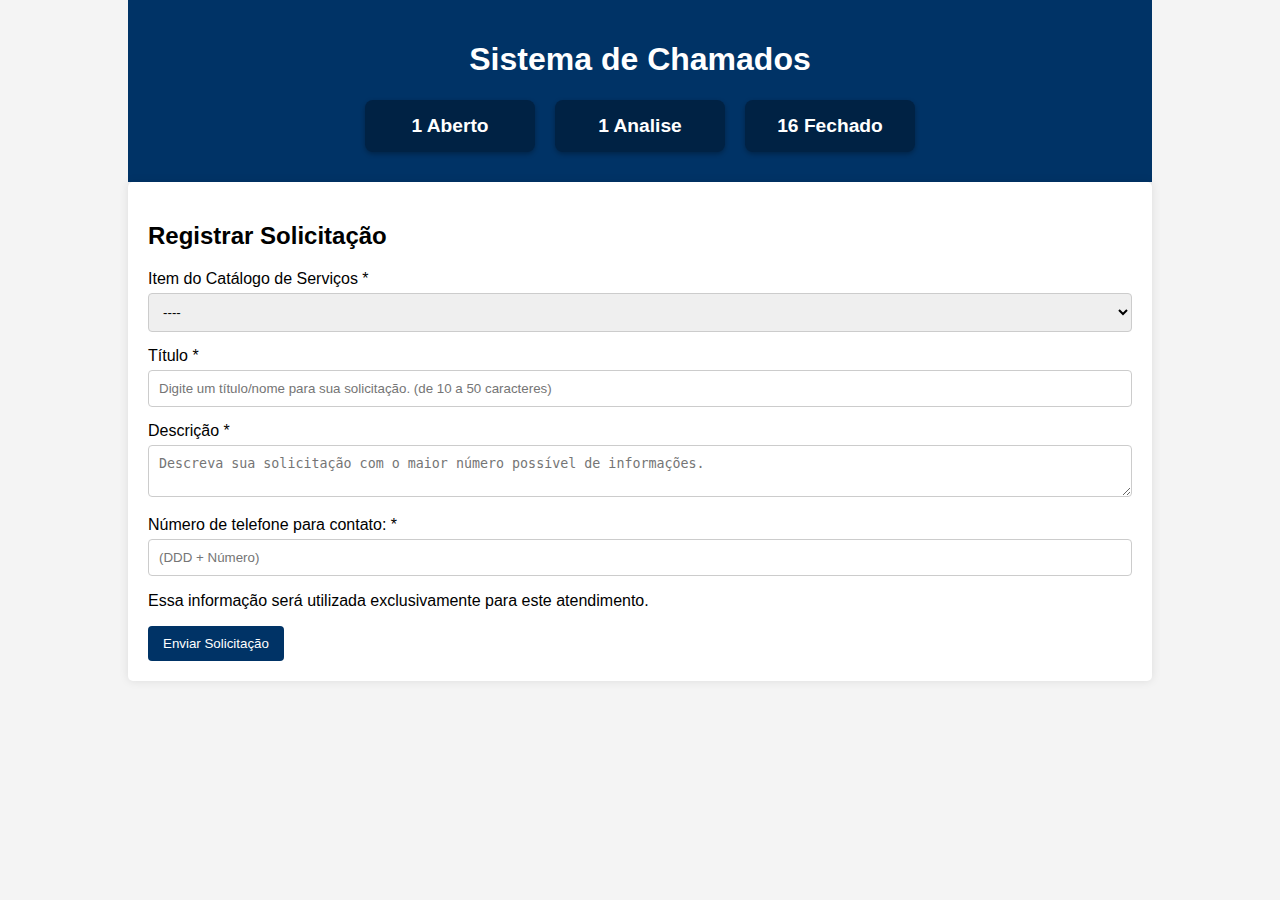
<file: frontend/index.html>
<!DOCTYPE html>
<html lang="pt-BR">
  <head>
    <meta charset="UTF-8" />
    <meta name="viewport" content="width=device-width, initial-scale=1.0" />
    <title>Registrar Solicitação</title>
    <link rel="stylesheet" href="styles.css" />
  </head>
  <body>
    <div class="container">
      <header class="header">
        <h1>Sistema de Chamados</h1>
        <div class="stats">
          <div
            class="stat"
            onclick="window.location.href='poschamado.html?status=aberto'"
          >
            1 Aberto
          </div>
          <div
            class="stat"
            onclick="window.location.href='poschamado.html?status=analise'"
          >
            1 Analise
          </div>
          <div
            class="stat"
            onclick="window.location.href='poschamado.html?status=fechado'"
          >
            16 Fechado
          </div>
        </div>
      </header>

      <main>
        <h2>Registrar Solicitação</h2>

        <form>
          <div class="form-group">
            <label for="servico">Item do Catálogo de Serviços *</label>
            <select id="servico" required>
              <option value="">----</option>
              <option value="item1">TOKEN EXPIRADO</option>
              <option value="item2">VPN EXPIRADA</option>
              <option value="item1">MANUTENCAO MAQUINA</option>
              <option value="item2">DARUMA/SCANNER</option>
              <option value="item1">VISITA APS</option>
              <option value="item2">AUTENTICADOR</option>
              <option value="item1">ATENDIMENTO REMOTO</option>
              <option value="item2">TROCA DE SENHA</option>
            </select>
          </div>

          <div class="form-group">
            <label for="titulo">Título *</label>
            <input
              type="text"
              id="titulo"
              required
              placeholder="Digite um título/nome para sua solicitação. (de 10 a 50 caracteres)"
            />
          </div>

          <div class="form-group">
            <label for="descricao">Descrição *</label>
            <textarea
              id="descricao"
              required
              placeholder="Descreva sua solicitação com o maior número possível de informações."
            ></textarea>
          </div>

          <div class="form-group">
            <label for="telefone">Número de telefone para contato: *</label>
            <input type="tel" id="telefone" placeholder="(DDD + Número)" />
            <p>
              Essa informação será utilizada exclusivamente para este
              atendimento.
            </p>
          </div>

          <button type="submit">Enviar Solicitação</button>
        </form>
      </main>
    </div>
  </body>
</html>
</file>
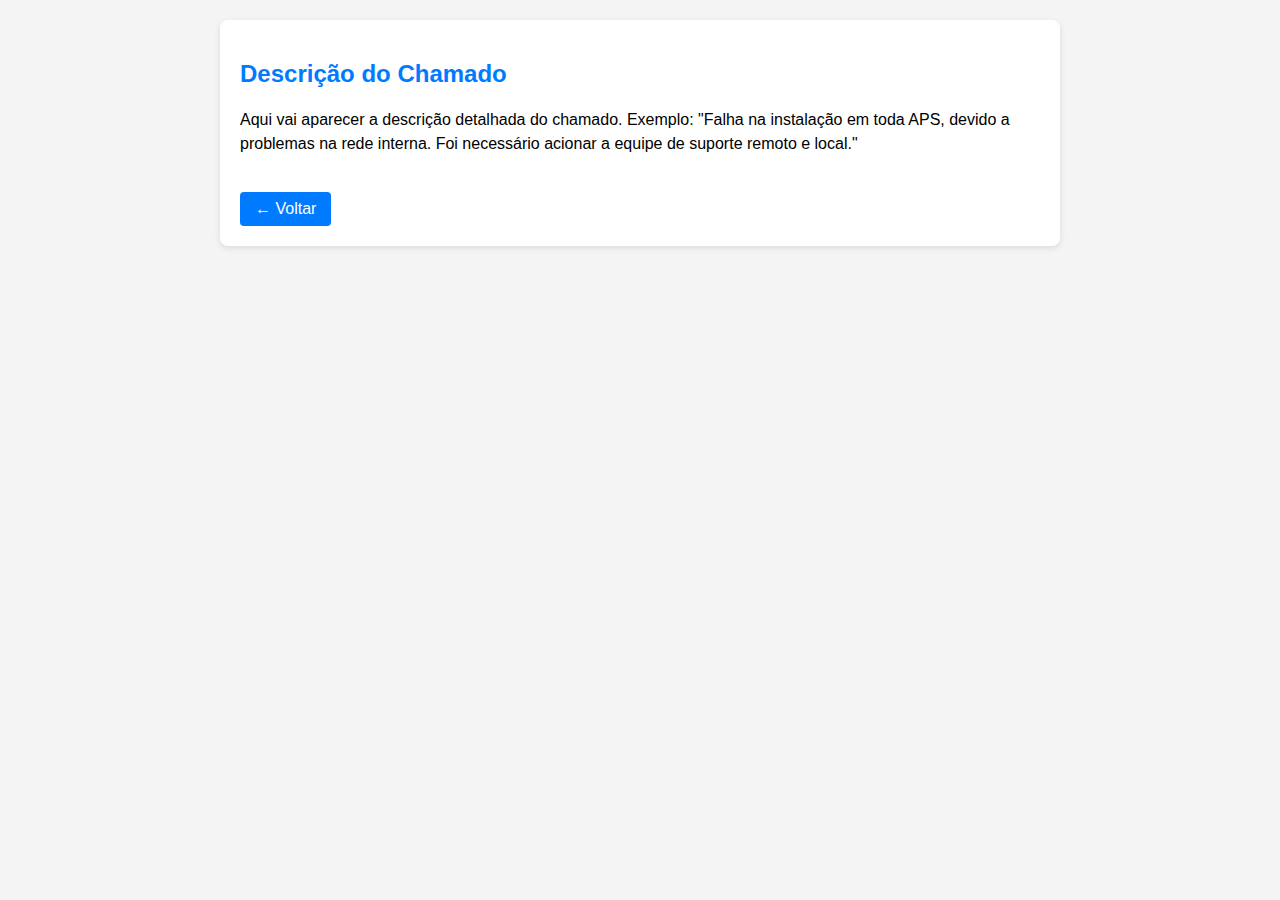
<file: frontend/descricao.html>
<!DOCTYPE html>
<html lang="pt-BR">
  <head>
    <meta charset="UTF-8" />
    <meta name="viewport" content="width=device-width, initial-scale=1.0" />
    <title>Descrição do Chamado</title>
    <link rel="stylesheet" href="descricao.css" />
  </head>
  <body>
    <div class="descricao-container">
      <h2>Descrição do Chamado</h2>
      <p>
        Aqui vai aparecer a descrição detalhada do chamado. Exemplo: "Falha na
        instalação em toda APS, devido a problemas na rede interna. Foi
        necessário acionar a equipe de suporte remoto e local."
      </p>
      <a href="poschamado.html" class="voltar">← Voltar</a>
    </div>
  </body>
</html>
</file>
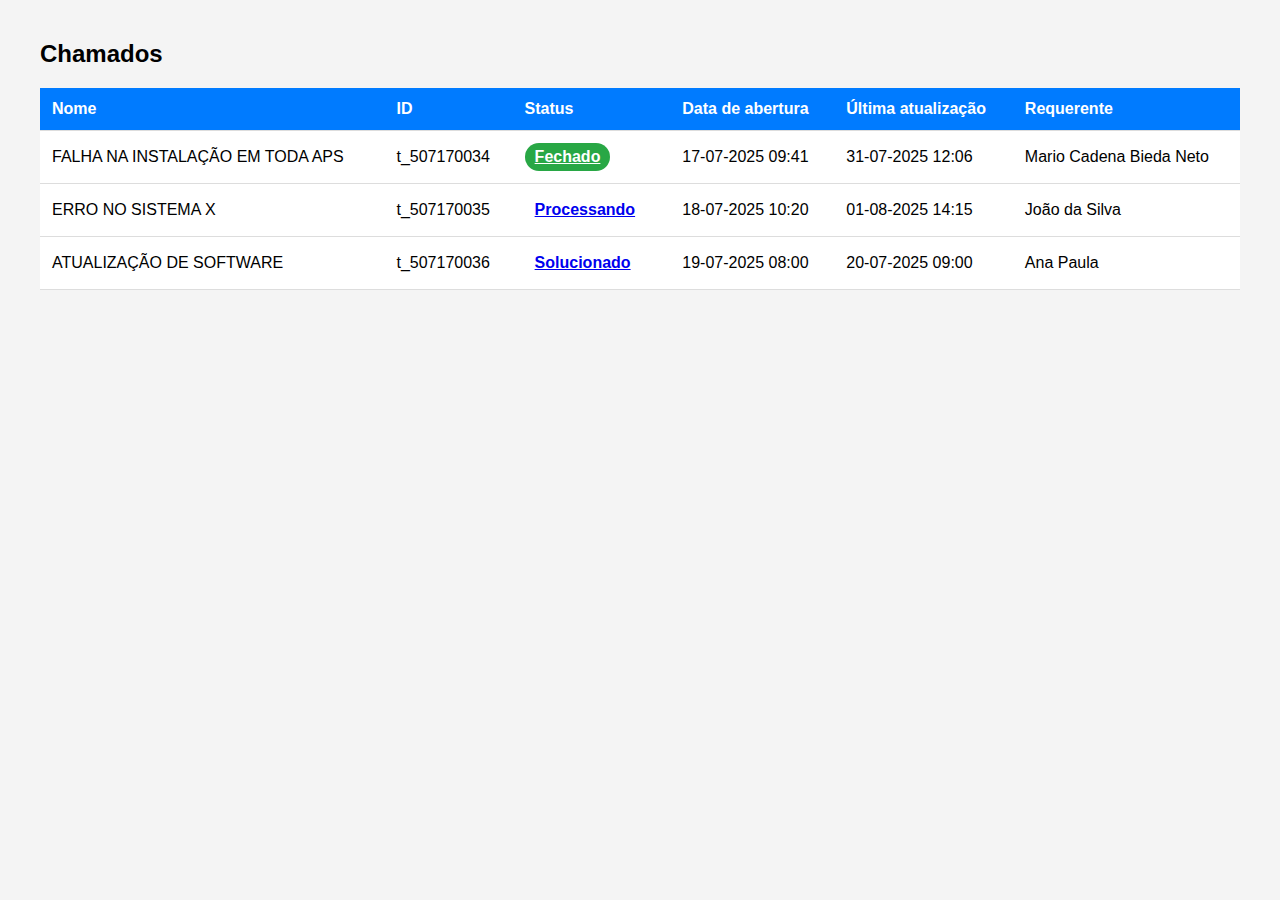
<file: frontend/poschamado.html>
<!DOCTYPE html>
<html lang="pt-BR">
  <head>
    <meta charset="UTF-8" />
    <meta name="viewport" content="width=device-width, initial-scale=1.0" />
    <link rel="stylesheet" href="poschamado.css" />
    <title>Tabela de Status</title>
  </head>
  <body>
    <div class="container">
      <h2 id="titulo-status">Chamados</h2>
      <table>
        <thead>
          <tr>
            <th>Nome</th>
            <th>ID</th>
            <th>Status</th>
            <th>Data de abertura</th>
            <th>Última atualização</th>
            <th>Requerente</th>
          </tr>
        </thead>
        <tbody id="tabela-chamados">
          <!-- Dados serão preenchidos pelo JavaScript futuramente -->
        </tbody>
      </table>
    </div>

    <script>
      const params = new URLSearchParams(window.location.search);
      const status = params.get("status");

      if (status) {
        document.getElementById("titulo-status").textContent = `Chamados - ${
          status.charAt(0).toUpperCase() + status.slice(1)
        }`;
      }

      const chamados = [
        {
          nome: "FALHA NA INSTALAÇÃO EM TODA APS",
          id: "t_507170034",
          status: "fechado",
          abertura: "17-07-2025 09:41",
          ultima: "31-07-2025 12:06",
          requerente: "Mario Cadena Bieda Neto",
        },
        {
          nome: "ERRO NO SISTEMA X",
          id: "t_507170035",
          status: "processando",
          abertura: "18-07-2025 10:20",
          ultima: "01-08-2025 14:15",
          requerente: "João da Silva",
        },
        {
          nome: "ATUALIZAÇÃO DE SOFTWARE",
          id: "t_507170036",
          status: "solucionado",
          abertura: "19-07-2025 08:00",
          ultima: "20-07-2025 09:00",
          requerente: "Ana Paula",
        },
      ];

      const filtrados = status
        ? chamados.filter((c) => c.status === status)
        : chamados;

      const tbody = document.getElementById("tabela-chamados");
      filtrados.forEach((c) => {
        const tr = document.createElement("tr");
        tr.innerHTML = `
          <td>${c.nome}</td>
          <td>${c.id}</td>
          <td><a href="descricao.html?id=${c.id}" class="status ${c.status}">${c.status}</a></td>
          <td>${c.abertura}</td>
          <td>${c.ultima}</td>
          <td>${c.requerente}</td>
        `;
        tbody.appendChild(tr);
      });
    </script>
  </body>
</html>
</file>
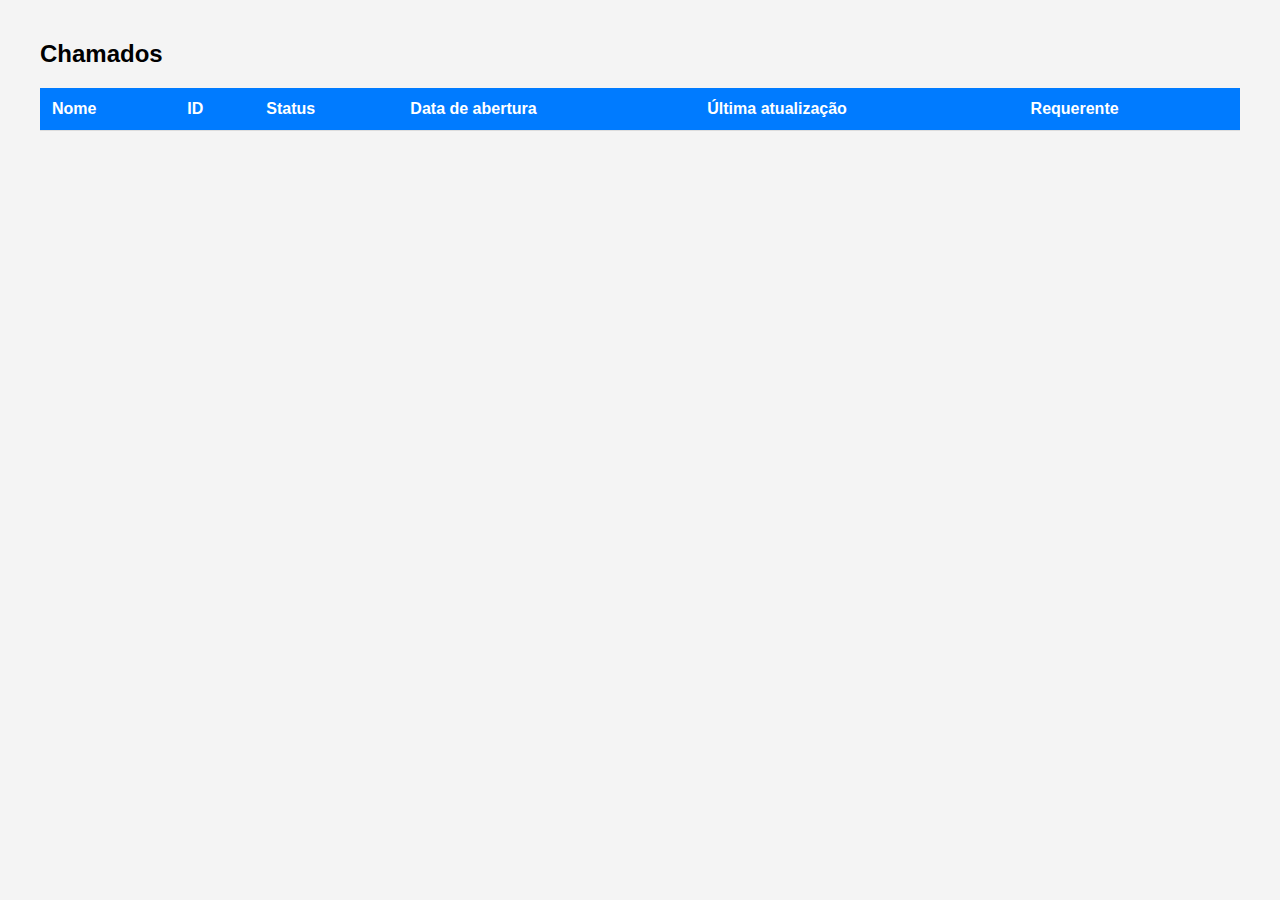
<file: novoarquvio/Botoes.html>
<!DOCTYPE html>
<html lang="pt-BR">
  <head>
    <meta charset="UTF-8" />
    <meta name="viewport" content="width=device-width, initial-scale=1.0" />
    <link rel="stylesheet" href="Botoes.css" />
    <title>Tabela de Status</title>
  </head>
  <body>
    <div class="container">
      <h2 id="titulo-status">Chamados</h2>
      <table>
        <thead>
          <tr>
            <th>Nome</th>
            <th>ID</th>
            <th>Status</th>
            <th>Data de abertura</th>
            <th>Última atualização</th>
            <th>Requerente</th>
          </tr>
        </thead>
        <tbody id="tabela-chamados">
          <!-- Dados serão preenchidos pelo JavaScript -->
        </tbody>
      </table>
    </div>
  </body>
</html>
</file>
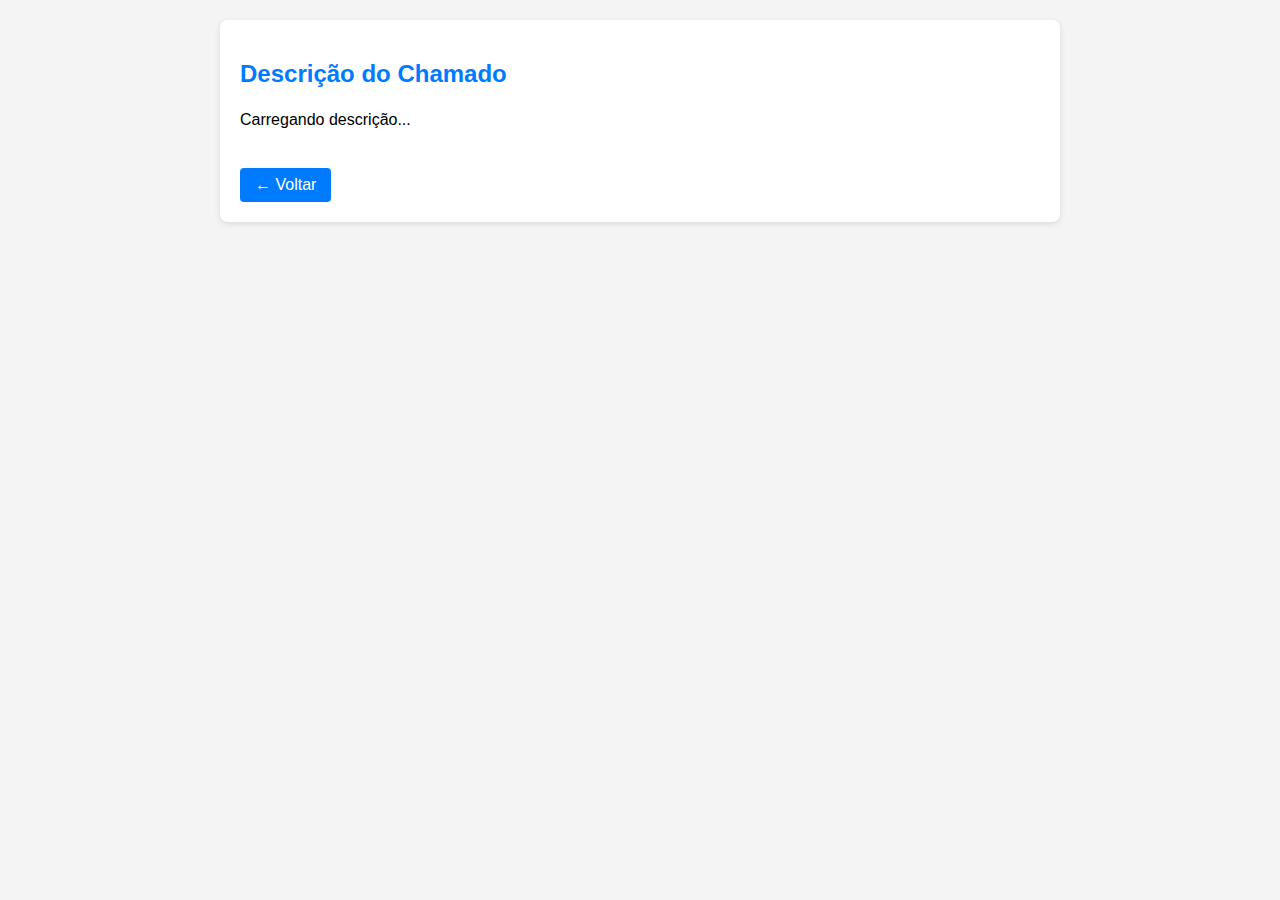
<file: novoarquvio/final.html>
<!DOCTYPE html>
<html lang="pt-BR">
  <head>
    <meta charset="UTF-8" />
    <meta name="viewport" content="width=device-width, initial-scale=1.0" />
    <title>Descrição do Chamado</title>
    <link rel="stylesheet" href="final.css" />
  </head>
  <body>
    <div class="descricao-container">
      <h2>Descrição do Chamado</h2>
      <p>Carregando descrição...</p>

      <a href="Botoes.html" class="voltar">← Voltar</a>
    </div>
  </body>
</html>
</file>
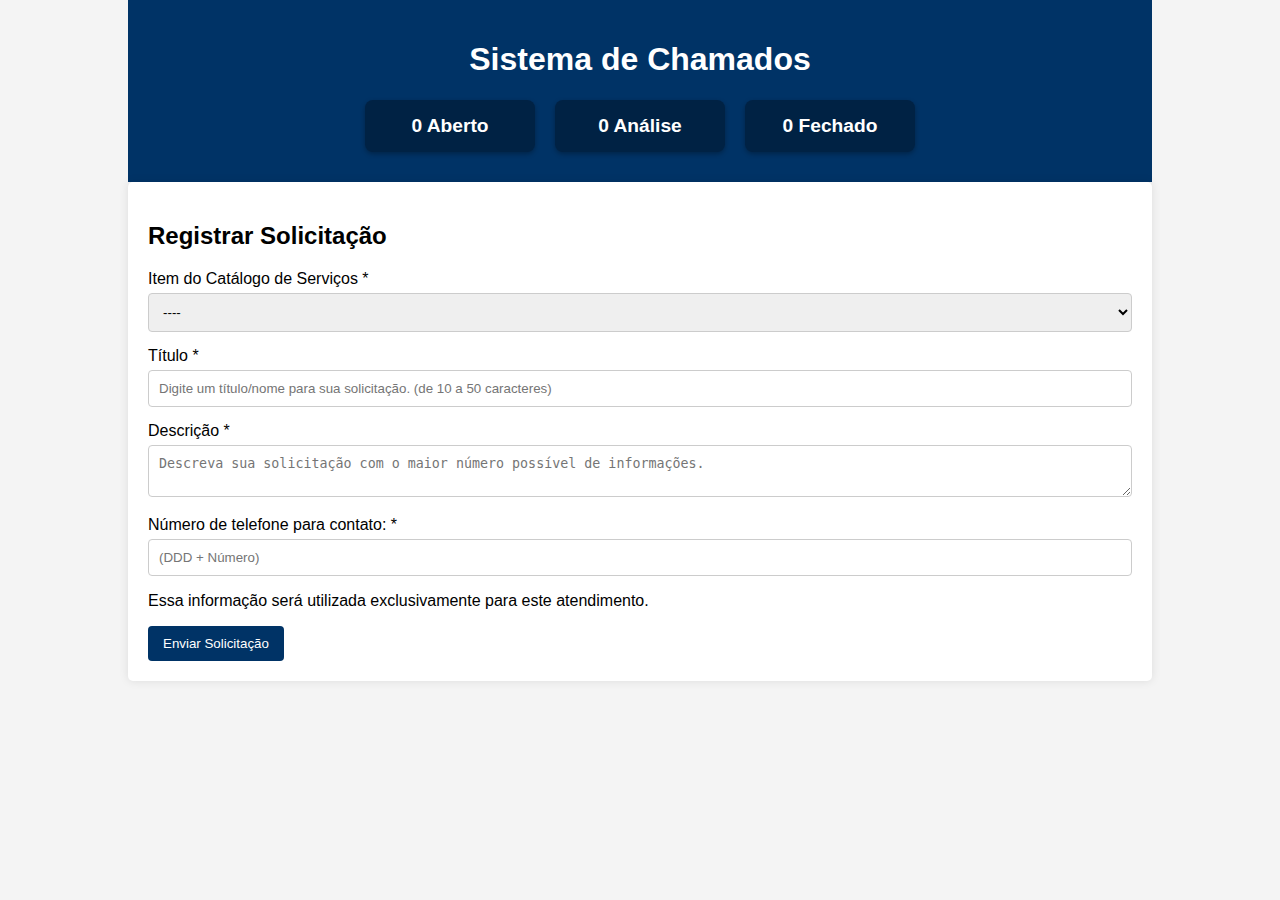
<file: novoarquvio/Principal.html>
<!DOCTYPE html>
<html lang="pt-BR">
  <head>
    <meta charset="UTF-8" />
    <meta name="viewport" content="width=device-width, initial-scale=1" />
    <title>Registrar Solicitação</title>
    <link rel="stylesheet" href="Principal.css" />
  </head>
  <body>
    <div class="container">
      <header class="header">
        <h1>Sistema de Chamados</h1>
        <div class="stats">
          <div
            id="aberto"
            class="stat"
            onclick="window.location.href='Botoes.html?status=Aberto'"
          >
            0 Aberto
          </div>
          <div
            id="analise"
            class="stat"
            onclick="window.location.href='Botoes.html?status=Analise'"
          >
            0 Análise
          </div>
          <div
            id="fechado"
            class="stat"
            onclick="window.location.href='Botoes.html?status=Fechado'"
          >
            0 Fechado
          </div>
        </div>
      </header>

      <main>
        <h2>Registrar Solicitação</h2>

        <form>
          <div class="form-group">
            <label for="servico">Item do Catálogo de Serviços *</label>
            <select id="servico" required>
              <option value="">----</option>
              <option value="token_expirado">TOKEN EXPIRADO</option>
              <option value="vpn_expirada">VPN EXPIRADA</option>
              <option value="manutencao_maquina">MANUTENÇÃO MÁQUINA</option>
              <option value="daruma_scanner">DARUMA/SCANNER</option>
              <option value="visita_aps">VISITA APS</option>
              <option value="autenticador">AUTENTICADOR</option>
              <option value="atendimento_remoto">ATENDIMENTO REMOTO</option>
              <option value="troca_senha">TROCA DE SENHA</option>
            </select>
          </div>

          <div class="form-group">
            <label for="titulo">Título *</label>
            <input
              type="text"
              id="titulo"
              required
              placeholder="Digite um título/nome para sua solicitação. (de 10 a 50 caracteres)"
            />
          </div>

          <div class="form-group">
            <label for="descricao">Descrição *</label>
            <textarea
              id="descricao"
              required
              placeholder="Descreva sua solicitação com o maior número possível de informações."
            ></textarea>
          </div>

          <div class="form-group">
            <label for="telefone">Número de telefone para contato: *</label>
            <input
              type="tel"
              id="telefone"
              required
              placeholder="(DDD + Número)"
            />
            <p>
              Essa informação será utilizada exclusivamente para este
              atendimento.
            </p>
          </div>

          <button type="submit">Enviar Solicitação</button>
        </form>
      </main>
    </div>
  </body>
</html>
</file>
<file: frontend/styles.css>
/* styles.css */

body {
  font-family: Arial, sans-serif;
  background-color: #f4f4f4;
  margin: 0;
  padding: 0;
}

.container {
  width: 80%;
  margin: auto;
}

.header {
  background-color: #003366;
  color: white;
  padding: 20px;
  text-align: center;
}

.stats {
  display: flex;
  justify-content: center;
  gap: 20px;
  margin: 10px 0;
}

.stat {
  background-color: #002244;
  color: white;
  padding: 15px 25px;
  border-radius: 8px;
  font-weight: bold;
  font-size: 1.2rem;
  min-width: 120px;
  text-align: center;
  box-shadow: 0 2px 5px rgba(0, 0, 0, 0.3);
  cursor: pointer;
  transition: background 0.3s ease;
}

.stat:hover {
  background-color: #003366;
}

main {
  background-color: white;
  padding: 20px;
  border-radius: 5px;
  box-shadow: 0 0 10px rgba(0, 0, 0, 0.1);
}

h2 {
  margin-bottom: 20px;
}

.form-group {
  margin-bottom: 15px;
}

label {
  display: block;
  margin-bottom: 5px;
}

input[type="text"],
input[type="tel"],
select,
textarea {
  width: 100%;
  padding: 10px;
  border: 1px solid #ccc;
  border-radius: 4px;
  box-sizing: border-box;
}

button {
  background-color: #003366;
  color: white;
  padding: 10px 15px;
  border: none;
  border-radius: 4px;
  cursor: pointer;
}

button:hover {
  background-color: #005599;
}
</file>
<file: frontend/descricao.css>
body {
  font-family: Arial, sans-serif;
  background-color: #f4f4f4;
  margin: 0;
  padding: 20px;
}

.descricao-container {
  max-width: 800px;
  margin: auto;
  background: white;
  padding: 20px;
  border-radius: 8px;
  box-shadow: 0px 2px 6px rgba(0, 0, 0, 0.1);
}

h2 {
  color: #007bff;
}

p {
  font-size: 16px;
  line-height: 1.5;
}

.voltar {
  display: inline-block;
  margin-top: 20px;
  text-decoration: none;
  color: white;
  background: #007bff;
  padding: 8px 15px;
  border-radius: 4px;
}

.voltar:hover {
  background: #0056b3;
}
</file>
<file: frontend/poschamado.css>
body {
  font-family: Arial, sans-serif;
  background-color: #f4f4f4;
  margin: 0;
  padding: 20px;
}

.container {
  max-width: 1200px;
  margin: auto;
  overflow: hidden;
}

table {
  width: 100%;
  border-collapse: collapse;
  background: #fff;
  margin-top: 20px;
}

th,
td {
  padding: 12px;
  text-align: left;
  border-bottom: 1px solid #ddd;
}

th {
  background: #007bff;
  color: white;
}

.status {
  display: inline-block;
  padding: 5px 10px;
  border-radius: 16px;
  font-weight: bold;
  text-transform: capitalize;
}

.fechado {
  background-color: #28a745;
  color: white;
}

.aberto {
  background-color: #ffc107;
  color: black;
}

.analise {
  background-color: #17a2b8;
  color: white;
}
</file>
<file: novoarquvio/Botoes.css>
body {
  font-family: Arial, sans-serif;
  background-color: #f4f4f4;
  margin: 0;
  padding: 20px;
}

.container {
  max-width: 1200px;
  margin: auto;
  overflow: hidden;
}

table {
  width: 100%;
  border-collapse: collapse;
  background: #fff;
  margin-top: 20px;
}

th,
td {
  padding: 12px;
  text-align: left;
  border-bottom: 1px solid #ddd;
}

th {
  background: #007bff;
  color: white;
}

.status {
  display: inline-block;
  padding: 5px 10px;
  border-radius: 16px;
  font-weight: bold;
  text-transform: capitalize;
}

.fechado {
  background-color: #28a745;
  color: white;
}

.aberto {
  background-color: #ffc107;
  color: black;
}

.analise {
  background-color: #17a2b8;
  color: white;
}
</file>
<file: novoarquvio/final.css>
body {
  font-family: Arial, sans-serif;
  background-color: #f4f4f4;
  margin: 0;
  padding: 20px;
}

.descricao-container {
  max-width: 800px;
  margin: auto;
  background: white;
  padding: 20px;
  border-radius: 8px;
  box-shadow: 0px 2px 6px rgba(0, 0, 0, 0.1);
}

h2 {
  color: #007bff;
}

p {
  font-size: 16px;
  line-height: 1.5;
}

.voltar {
  display: inline-block;
  margin-top: 20px;
  text-decoration: none;
  color: white;
  background: #007bff;
  padding: 8px 15px;
  border-radius: 4px;
}

.voltar:hover {
  background: #0056b3;
}
</file>
<file: novoarquvio/Principal.css>
/* Principal.css */

body {
  font-family: Arial, sans-serif;
  background-color: #f4f4f4;
  margin: 0;
  padding: 0;
}

.container {
  width: 80%;
  margin: auto;
}

.header {
  background-color: #003366;
  color: white;
  padding: 20px;
  text-align: center;
}

.stats {
  display: flex;
  justify-content: center;
  gap: 20px;
  margin: 10px 0;
}

.stat {
  background-color: #002244;
  color: white;
  padding: 15px 25px;
  border-radius: 8px;
  font-weight: bold;
  font-size: 1.2rem;
  min-width: 120px;
  text-align: center;
  box-shadow: 0 2px 5px rgba(0, 0, 0, 0.3);
  cursor: pointer;
  transition: background 0.3s ease;
}

.stat:hover {
  background-color: #003366;
}

main {
  background-color: white;
  padding: 20px;
  border-radius: 5px;
  box-shadow: 0 0 10px rgba(0, 0, 0, 0.1);
}

h2 {
  margin-bottom: 20px;
}

.form-group {
  margin-bottom: 15px;
}

label {
  display: block;
  margin-bottom: 5px;
}

input[type="text"],
input[type="tel"],
select,
textarea {
  width: 100%;
  padding: 10px;
  border: 1px solid #ccc;
  border-radius: 4px;
  box-sizing: border-box;
}

button {
  background-color: #003366;
  color: white;
  padding: 10px 15px;
  border: none;
  border-radius: 4px;
  cursor: pointer;
}

button:hover {
  background-color: #005599;
}
</file>
